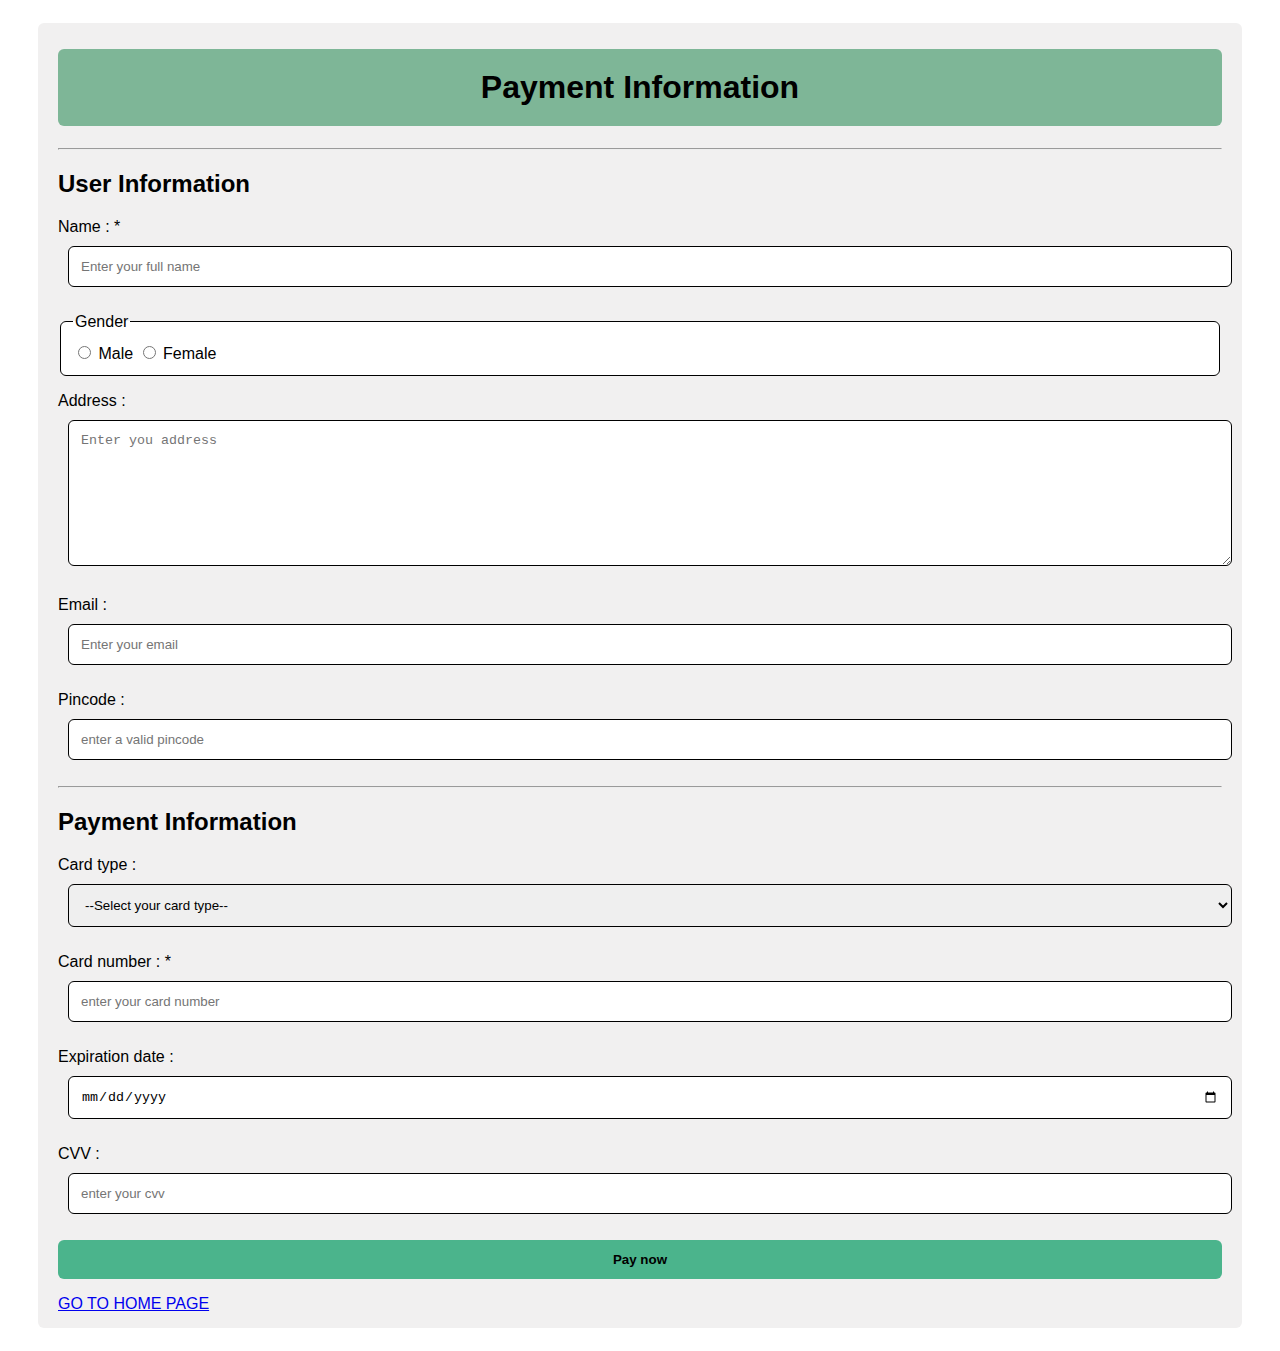
<file: index.html>
<!DOCTYPE html>
<html lang="en">
<head>
    <meta charset="UTF-8">
    <meta name="viewport" content="width=device-width, initial-scale=1.0">
    <title>Contact form</title>
    <link rel="stylesheet" href="style.css">
</head>
<body>
    <div class="container">
        <form action="" method="get">
            <h1>Payment Information</h1>
            <hr/>
            <h2>User Information</h2>
            <p>
                Name : *
                <input type="text" required name="name" placeholder="Enter your full name">
            </p>
            <p>
            <fieldset>
                <legend>Gender</legend>
                <input type="radio" name="gender" id="male"> Male 
                <input type="radio" name="gender" id="female"> Female
            </fieldset>
            </p>
            <p>
                Address :
                <textarea placeholder="Enter you address" name="address" id="address" cols="100" rows="8"></textarea>
            </p>
            <p>
                Email : 
                <input type="email" name="email" id="email" placeholder="Enter your email"> 
            </p>
            <p>
                Pincode : 
                <input type="number" name="pincode" id="pincode" placeholder="enter a valid pincode">
            </p>
            <hr/>
            <h2>Payment Information</h2>
            <p>
                Card type :
                <select name="card_type" id="card_type" required>
                    <option id="101" value="">--Select your card type--</option>
                    <option id="101" value="Visa">Visa</option>
                    <option id="101" value="Master card">Master card</option>
                    <option id="101" value="Rupay">Rupay</option>
                    <option value="Debit card">Debit card</option>
                    <option value="Credit card">Credit card</option>
                </select>
            </p>
            <p>
                Card number : *
                <input type="number" name="card_num" id="card_num" placeholder="enter your card number" required>
            </p>
            <p>
                Expiration date :
                <input type="date" name="exp_date" id="exp_date">
            </p>
            <p>
                CVV :
                <input type="password" name="cvv" id="cvv" placeholder="enter your cvv" required>
            </p>
            <p>
                <input type="submit" value="Pay now">
            </p>
        </form>
        <a href="/home.html" >GO TO HOME PAGE</a>
        
    </div>
</body>
</html>
</file>
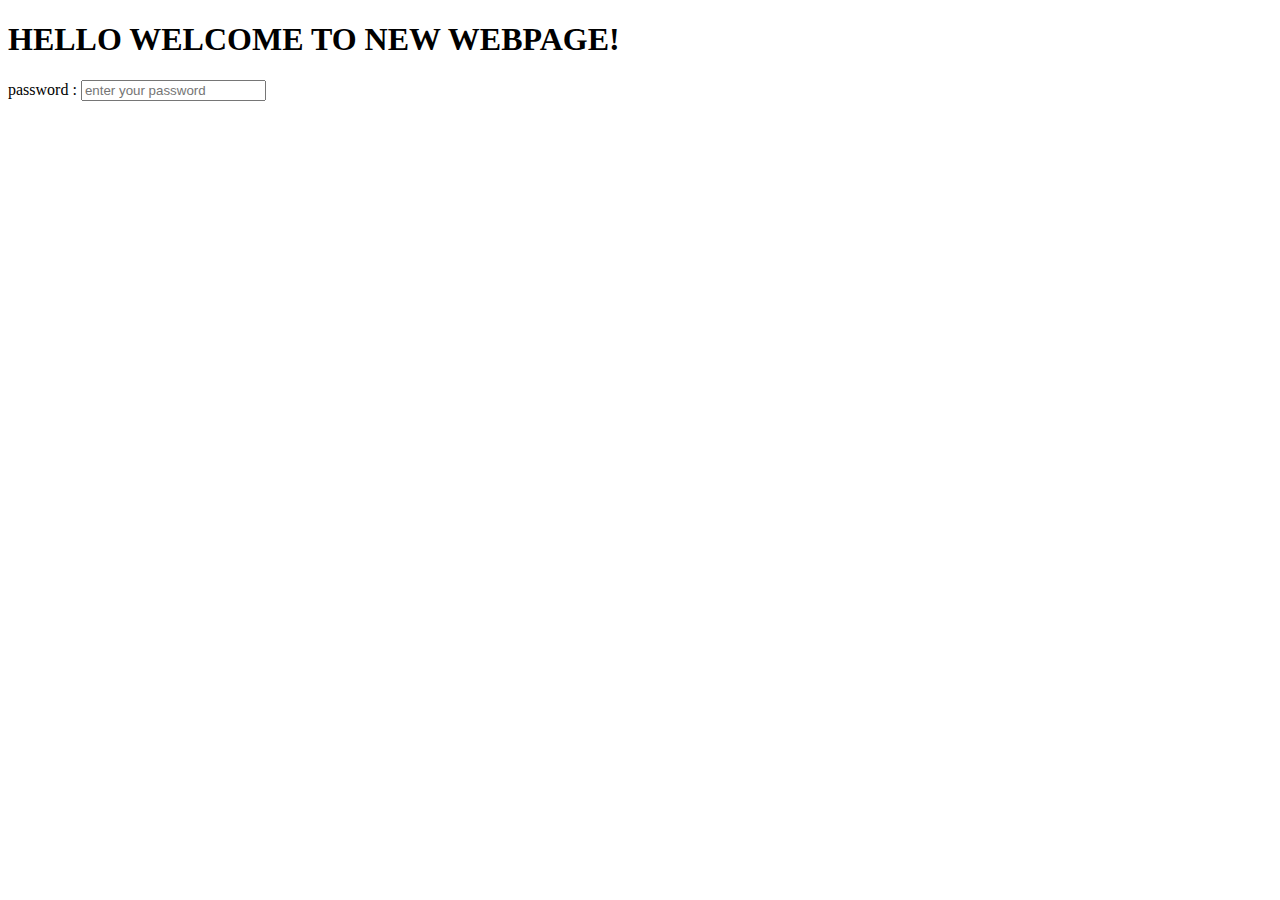
<file: home.html>
<!DOCTYPE html>
<html lang="en">
<head>
    <meta charset="UTF-8">
    <meta name="viewport" content="width=device-width, initial-scale=1.0">
    <title>Document</title>
</head>
<body>
    <h1>
        HELLO WELCOME TO NEW WEBPAGE!

    </h1>
    <p>
        password :
        <input type="password" placeholder="enter your password">
    </p>
</body>
</html>
</file>
<file: style.css>
*{
    box-sizing: border-box;
}

body{
    font-family: Arial, Helvetica, sans-serif;
    margin: 15px 30px;
    font-size: 16px;
    padding: 8px;
}

.container{
    background-color: #f1f0f0;
    padding: 5px 20px 15px 20px;
    border: 1px solid color black;
    border-radius: 6px;
}

input[type="text"],
input[type="email"],
input[type="number"],
input[type="password"],
input[type="date"],
select,
textarea {
    width: 100%;
    padding: 12px;
    border: 1px solid black;
    border-radius: 6px;
    margin: 10px;
}

fieldset{
    background-color: white;
    border: 1px solid black;
    border-radius: 6px;
    padding: 12px;
    
}

input[type="radio"]{
    cursor: pointer;
}

h1{
    text-align: center;
    background-color: #54a177bb;
    padding: 20px;
    border: none;
    border-radius: 6px;
}

input[type="submit"]{
    width: 100%;
    background-color: rgb(75, 180, 140);
    padding: 12px 20px;
    border: none;
    font-weight: 800;
    border-radius: 6px;
    cursor: pointer;
}

select{
    cursor: pointer;
}

input[type="submit"]:hover{
    color: beige;
}
</file>
